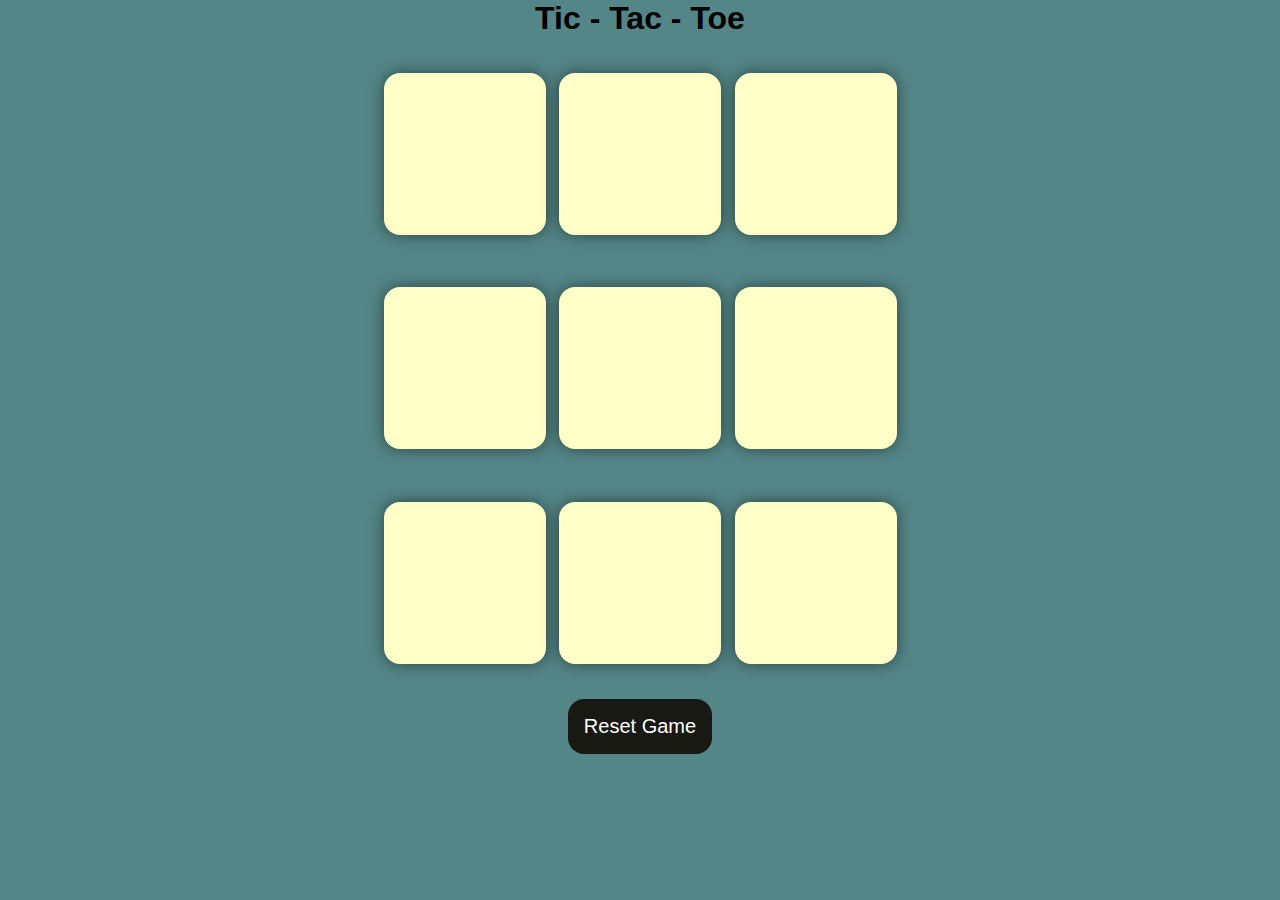
<file: public/index.html>
<!DOCTYPE html>
<html>
<head>
    <meta charset="utf-8">
    <meta name="viewport" content="width=device-width, initial-scale=1">
    <title>Tic-Tac-Toe</title>
    <link rel="stylesheet" type="text/css" href="tic_tac_toe.css">
</head>
<body>
    <div class="msg-container hide">
        <p id="msg">Winner</p>
        <button id="new-btn">New Game</button>
    </div>
    <main>
        <h1>Tic - Tac - Toe</h1>
    </main>
    <div class="container">
        <div class="game">
            <button class="box"></button>
            <button class="box"></button>
            <button class="box"></button>
            <button class="box"></button>
            <button class="box"></button>
            <button class="box"></button>
            <button class="box"></button>
            <button class="box"></button>
            <button class="box"></button>
        </div>
    </div>
    <button id="reset-btn">Reset Game</button>
    <script type="text/javascript" src="tic_tac_toe.js"></script>
</body>
</html>
</file>
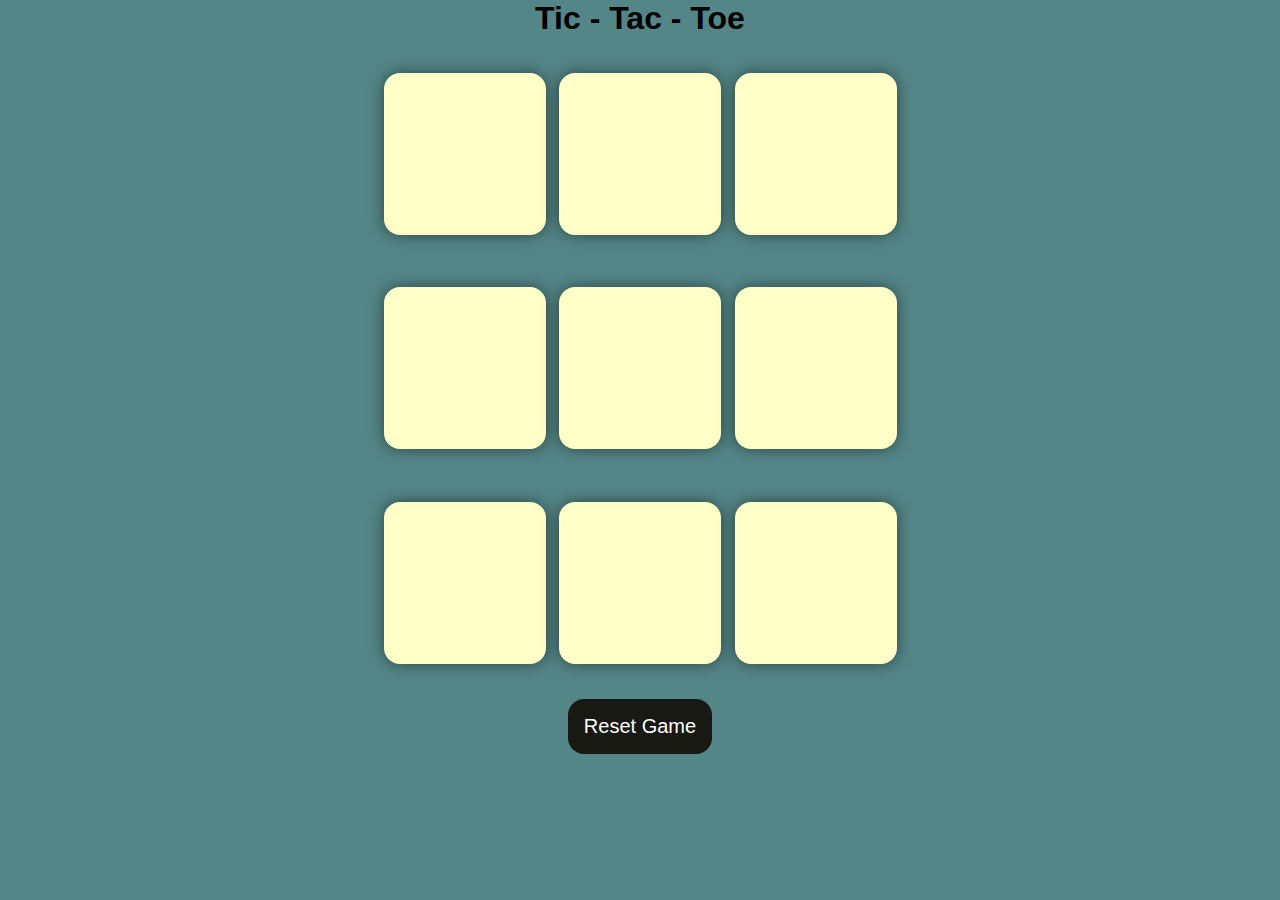
<file: tic_tac_toe.html>
<!DOCTYPE html>
<html>
<head>
	<meta charset="utf-8">
	<meta name="viewport" content="width=device-width, initial-scale=1">
	<title>Tic-Tac-Toe</title>
	<link rel="stylesheet" type="text/css" href="tic_tac_toe.css">
</head>
<body>
	<div class="msg-container hide" >
		<p id="msg">Winner</p>
		<button id="new-btn">New Game</button>
	</div>
	<main>
<h1>Tic - Tac - Toe</h1>
</main>
<div class="container">
<div class="game">
	<button class="box"></button>
	<button class="box"></button>
	<button class="box"></button>
	<button class="box"></button>
	<button class="box"></button>
	<button class="box"></button>
	<button class="box"></button>
	<button class="box"></button>
	<button class="box"></button>
	
</div>
</div>
<button id="reset-btn">Reset Game</button>
<script type="text/javascript" src="tic_tac_toe.js"></script>
</body>
</html>
</file>
<file: public/tic_tac_toe.css>
* {
    margin: 0;
    padding: 0;
}

body {
    background-color: #548687;
    text-align: center;
    font-family: Arial, sans-serif;
}

.container {
    display: flex;
    flex-wrap: wrap;
    justify-content: center;
    align-items: center;
    gap: 1.5vmin;
    padding: 1rem;
}

.game {
    height: 70vmin;
    width: 70vmin;
    display: flex;
    flex-wrap: wrap;
    justify-content: center;
    align-items: center;
    gap: 1.5vmin;
    margin: 0 auto;
}

.box {
    height: 18vmin;
    width: 18vmin;
    border-radius: 1rem;
    border: none;
    box-shadow: 0 0 1rem rgba(0, 0, 0, 0.5);
    font-size: 9vmin;
    color: #b0413e;
    background-color: #ffffc7;
}

#reset-btn,
#new-btn {
    padding: 1rem;
    font-size: 1.25rem;
    background-color: #191913;
    color: white;
    border-radius: 1rem;
    border: none;
    cursor: pointer;
}

#msg {
    color: #ffffc7;
    font-size: 7vmin;
}

.msg-container {
    height: 100vh;
    display: flex;
    justify-content: center;
    align-items: center;
    flex-direction: column;
    gap: 2rem;
}

.hide {
    display: none;
}

/* Responsive Design */
@media (max-width: 768px) {
    .game {
        height: 50vmin;
        width: 50vmin;
    }

    .box {
        height: 15vmin;
        width: 15vmin;
        font-size: 7vmin;
    }

    #msg {
        font-size: 5vmin;
    }

    #reset-btn,
    #new-btn {
        font-size: 1rem;
        padding: 0.75rem;
    }
}

@media (max-width: 480px) {
    .game {
        height: 40vmin;
        width: 40vmin;
    }

    .box {
        height: 12vmin;
        width: 12vmin;
        font-size: 6vmin;
    }

    #msg {
        font-size: 4vmin;
    }

    #reset-btn,
    #new-btn {
        font-size: 0.875rem;
        padding: 0.5rem;
    }
}
</file>
<file: tic_tac_toe.css>
* {
    margin: 0;
    padding: 0;
}

body {
    background-color: #548687;
    text-align: center;
    font-family: Arial, sans-serif;
}

.container {
    display: flex;
    flex-wrap: wrap;
    justify-content: center;
    align-items: center;
    gap: 1.5vmin;
    padding: 1rem;
}

.game {
    height: 70vmin;
    width: 70vmin;
    display: flex;
    flex-wrap: wrap;
    justify-content: center;
    align-items: center;
    gap: 1.5vmin;
    margin: 0 auto;
}

.box {
    height: 18vmin;
    width: 18vmin;
    border-radius: 1rem;
    border: none;
    box-shadow: 0 0 1rem rgba(0, 0, 0, 0.5);
    font-size: 9vmin;
    color: #b0413e;
    background-color: #ffffc7;
}

#reset-btn,
#new-btn {
    padding: 1rem;
    font-size: 1.25rem;
    background-color: #191913;
    color: white;
    border-radius: 1rem;
    border: none;
    cursor: pointer;
}

#msg {
    color: #ffffc7;
    font-size: 7vmin;
}

.msg-container {
    height: 100vh;
    display: flex;
    justify-content: center;
    align-items: center;
    flex-direction: column;
    gap: 2rem;
}

.hide {
    display: none;
}

/* Responsive Design */
@media (max-width: 768px) {
    .game {
        height: 50vmin;
        width: 50vmin;
    }

    .box {
        height: 15vmin;
        width: 15vmin;
        font-size: 7vmin;
    }

    #msg {
        font-size: 5vmin;
    }

    #reset-btn,
    #new-btn {
        font-size: 1rem;
        padding: 0.75rem;
    }
}

@media (max-width: 480px) {
    .game {
        height: 40vmin;
        width: 40vmin;
    }

    .box {
        height: 12vmin;
        width: 12vmin;
        font-size: 6vmin;
    }

    #msg {
        font-size: 4vmin;
    }

    #reset-btn,
    #new-btn {
        font-size: 0.875rem;
        padding: 0.5rem;
    }
}
</file>
